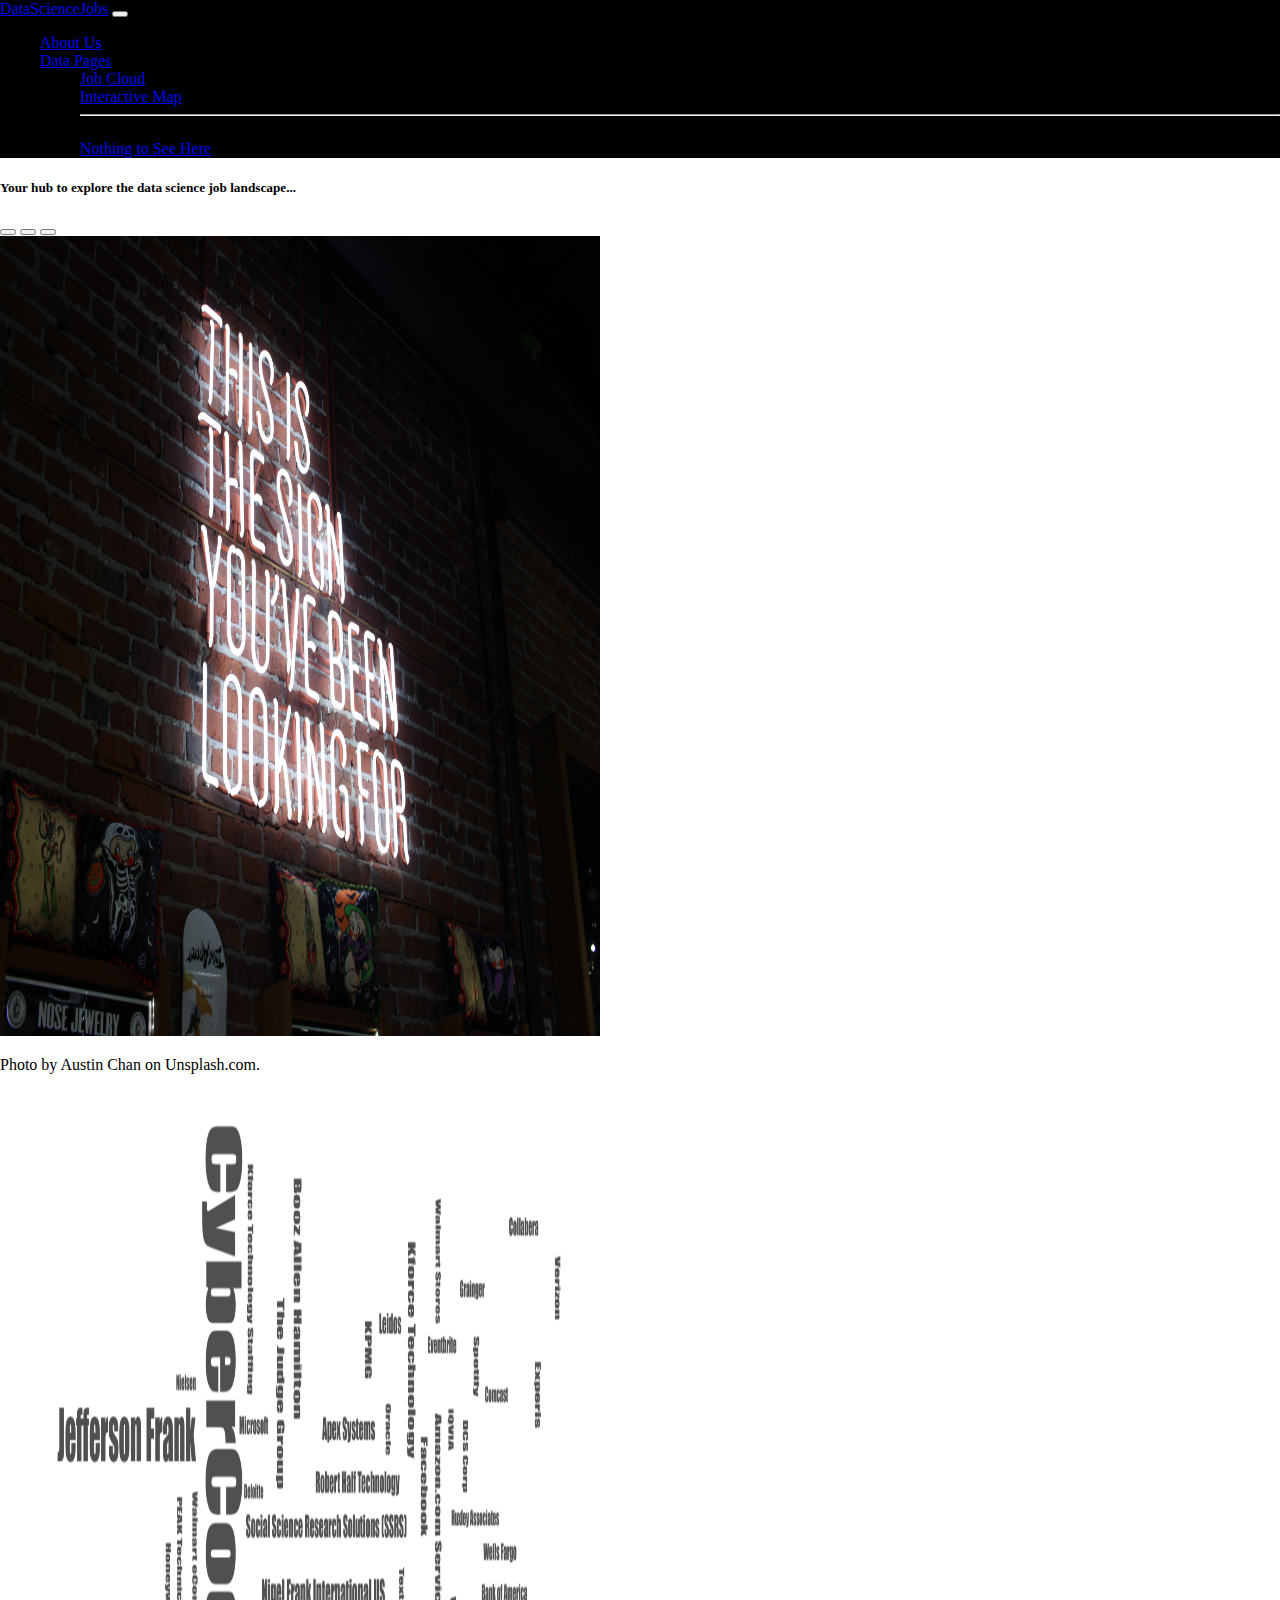
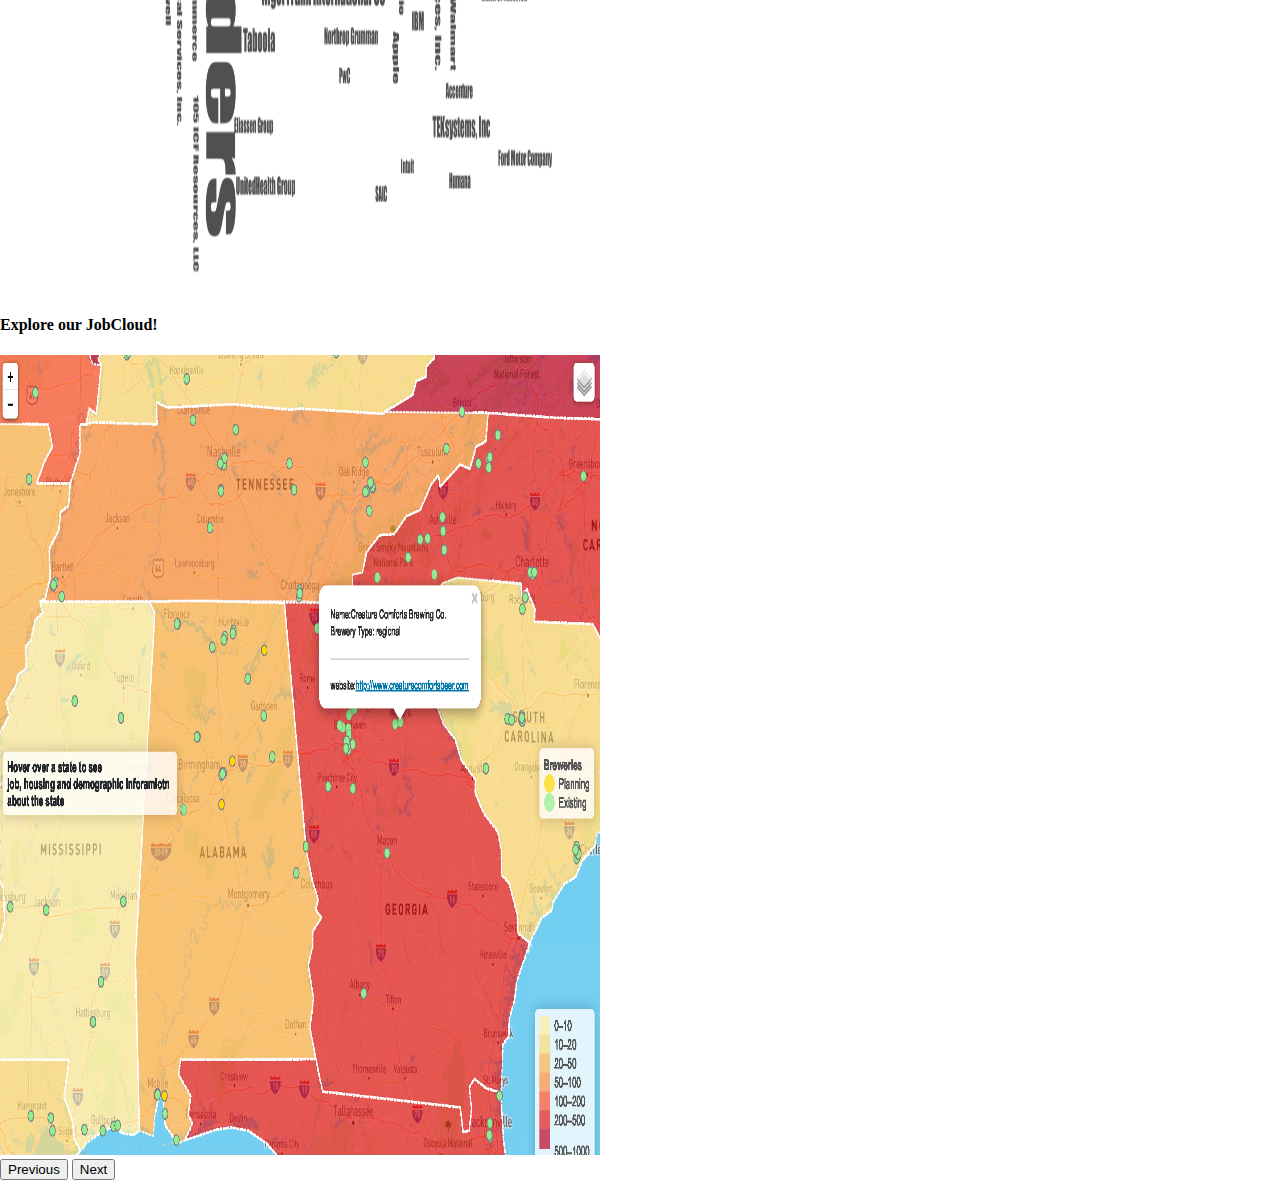
<file: templates/index.html>
<!doctype html>
<html lang="en">
  <head>
    <!-- Required meta tags -->
    <meta charset="utf-8">
    <meta name="viewport" content="width=device-width, initial-scale=1">

    <!-- Bootstrap CSS -->
    <link href="https://cdn.jsdelivr.net/npm/bootstrap@5.0.2/dist/css/bootstrap.min.css" rel="stylesheet" integrity="sha384-EVSTQN3/azprG1Anm3QDgpJLIm9Nao0Yz1ztcQTwFspd3yD65VohhpuuCOmLASjC" crossorigin="anonymous">
    <link rel="stylesheet" type="text/css" href="../static/css/style.css">

    <title>GetAJob</title>
  </head>
  <body>
    <nav class="navbar navbar-expand-lg navbar-dark bg-black" style="background-color: hsl(0, 0%, 0%);">
        <div class="container-fluid">
          <a class="navbar-brand" href="index.html">DataScienceJobs</a>
          <button class="navbar-toggler" type="button" data-bs-toggle="collapse" data-bs-target="#navbarSupportedContent" aria-controls="navbarSupportedContent" aria-expanded="false" aria-label="Toggle navigation">
            <span class="navbar-toggler-icon"></span>
          </button>
          <div class="collapse navbar-collapse" id="navbarSupportedContent">
            <ul class="navbar-nav me-auto mb-2 mb-lg-0">
              <li class="nav-item">
                <a class="nav-link active" aria-current="page" href="about_us.html">About Us</a>
              <li class="nav-item dropdown">
                <a class="nav-link dropdown-toggle" href="#" id="navbarDropdown" role="button" data-bs-toggle="dropdown" aria-expanded="false">
                  Data Pages
                </a>
                <ul class="dropdown-menu" aria-labelledby="navbarDropdown">
                  <li><a class="dropdown-item" href="job_cloud.html">Job Cloud</a></li>
                  <li><a class="dropdown-item" href="interactive_map.html">Interactive Map</a></li>
                  <li><hr class="dropdown-divider"></li>
                  <li><a class="dropdown-item" href="nostalgia.html">Nothing to See Here</a></li>
                </ul>
              </li>
            </ul>
          </div>
        </div>
      </nav>
      <!-- Setting up teaser Carousol -->
      <h5>Your hub to explore the data science job landscape...</h5>
      <div id="carouselExampleCaptions" class="carousel slide" data-bs-ride="carousel">
        <div class="carousel-indicators">
          <button type="button" data-bs-target="#carouselExampleCaptions" data-bs-slide-to="0" class="active" aria-current="true" aria-label="Slide 1"></button>
          <button type="button" data-bs-target="#carouselExampleCaptions" data-bs-slide-to="1" aria-label="Slide 2"></button>
          <button type="button" data-bs-target="#carouselExampleCaptions" data-bs-slide-to="2" aria-label="Slide 3"></button>
        </div>
        <div class="carousel-inner">
          <div class="carousel-item active">
            <img src="/static/images/austin-chan-sign.jpg" class="d-block w-100" alt="This is the Sign you were looking for image" style="width:600px;height:800px;">
            <div class="carousel-caption d-none d-md-block">
              <p>Photo by Austin Chan on Unsplash.com.</p>
            </div>
          </div>
          <div class="carousel-item">
            <a href="job_cloud.html">
              <img src="/static/images/jobcloud.png" class="d-block w-100" alt="For Hire Sign" style="width:600px;height:800px;">
            </a>
            <div class="carousel-caption d-none d-md-block">
              <h4>Explore our JobCloud!</h4>
            </div>
          </div>
          <div class="carousel-item">
            <a href="interactive_map.html">
              <img src="/static/images/GeorgiaBeer_Page_1.png" class="d-block w-100" alt="USMapdetail" style="width:600px;height:800px;">
            </a>
            <!-- <img src="../images/image.png" class="d-block w-100" alt="USMap"> -->
          </div>
        </div>
        <button class="carousel-control-prev" type="button" data-bs-target="#carouselExampleCaptions" data-bs-slide="prev">
          <span class="carousel-control-prev-icon" aria-hidden="true"></span>
          <span class="visually-hidden">Previous</span>
        </button>
        <button class="carousel-control-next" type="button" data-bs-target="#carouselExampleCaptions" data-bs-slide="next">
          <span class="carousel-control-next-icon" aria-hidden="true"></span>
          <span class="visually-hidden">Next</span>
        </button>
      </div>  
    <!-- Bootstrap Bundle with Popper -->
    <script src="https://cdn.jsdelivr.net/npm/bootstrap@5.0.2/dist/js/bootstrap.bundle.min.js" integrity="sha384-MrcW6ZMFYlzcLA8Nl+NtUVF0sA7MsXsP1UyJoMp4YLEuNSfAP+JcXn/tWtIaxVXM" crossorigin="anonymous"></script>

    <!-- required script for BS -->
    <script src="https://code.jquery.com/jquery-3.2.1.slim.min.js" integrity="sha384-KJ3o2DKtIkvYIK3UENzmM7KCkRr/rE9/Qpg6aAZGJwFDMVNA/GpGFF93hXpG5KkN" crossorigin="anonymous"></script>
    <script src="https://cdnjs.cloudflare.com/ajax/libs/popper.js/1.12.9/umd/popper.min.js" integrity="sha384-ApNbgh9B+Y1QKtv3Rn7W3mgPxhU9K/ScQsAP7hUibX39j7fakFPskvXusvfa0b4Q" crossorigin="anonymous"></script>
    <script src="https://maxcdn.bootstrapcdn.com/bootstrap/4.0.0/js/bootstrap.min.js" integrity="sha384-JZR6Spejh4U02d8jOt6vLEHfe/JQGiRRSQQxSfFWpi1MquVdAyjUar5+76PVCmYl" crossorigin="anonymous"></script>
  </body>
</html>
</file>
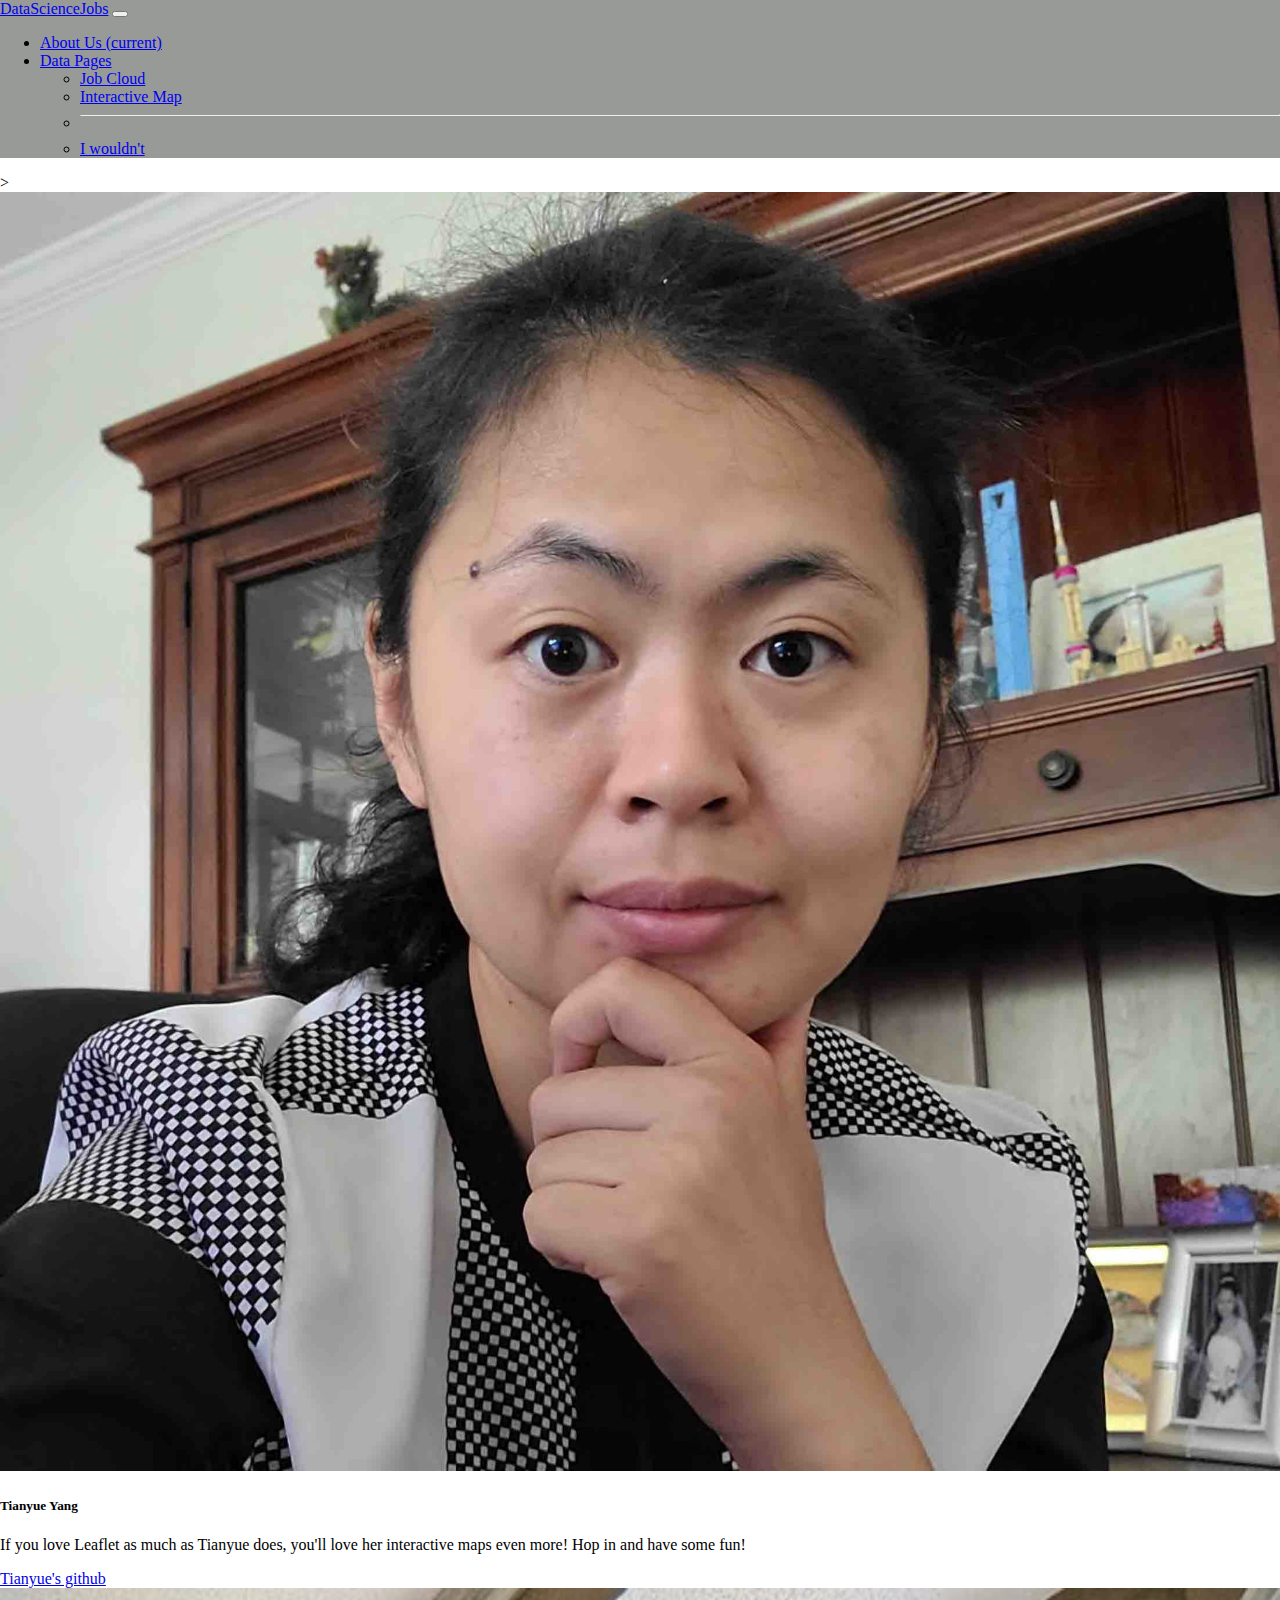
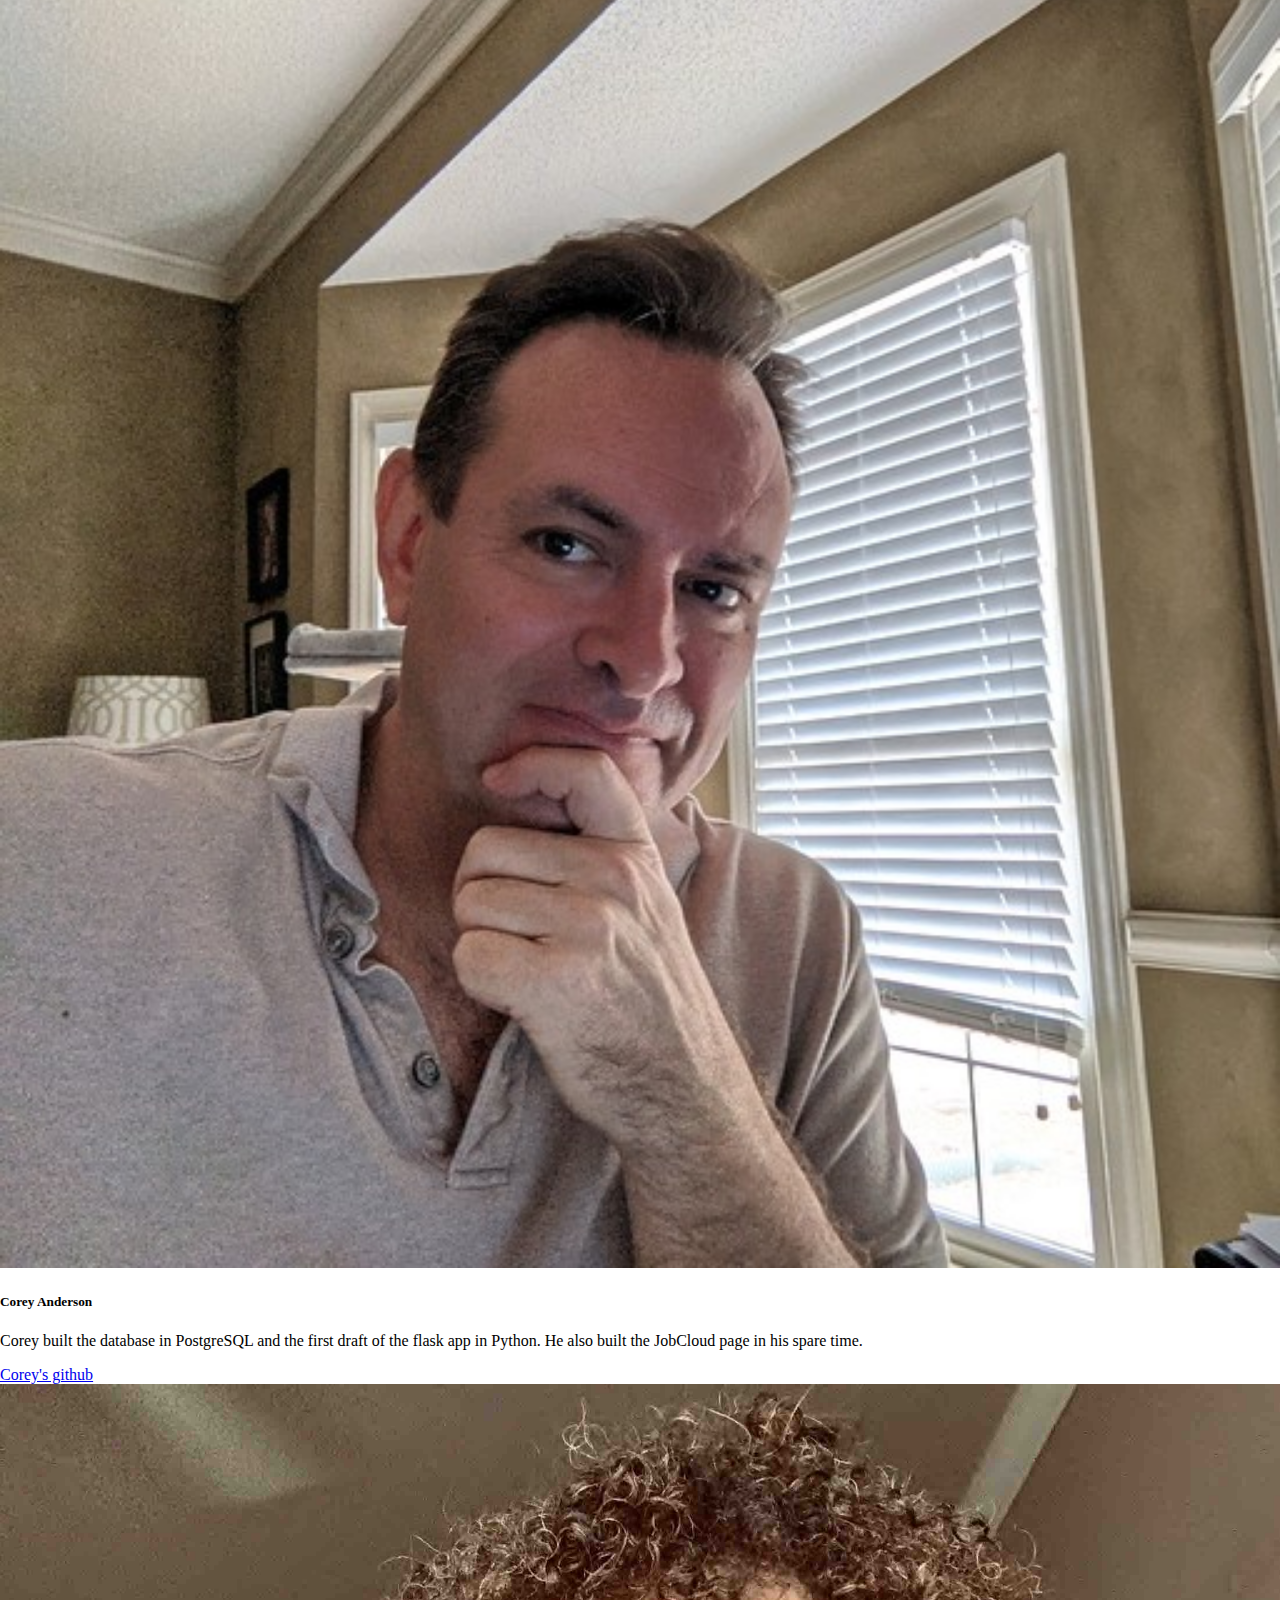
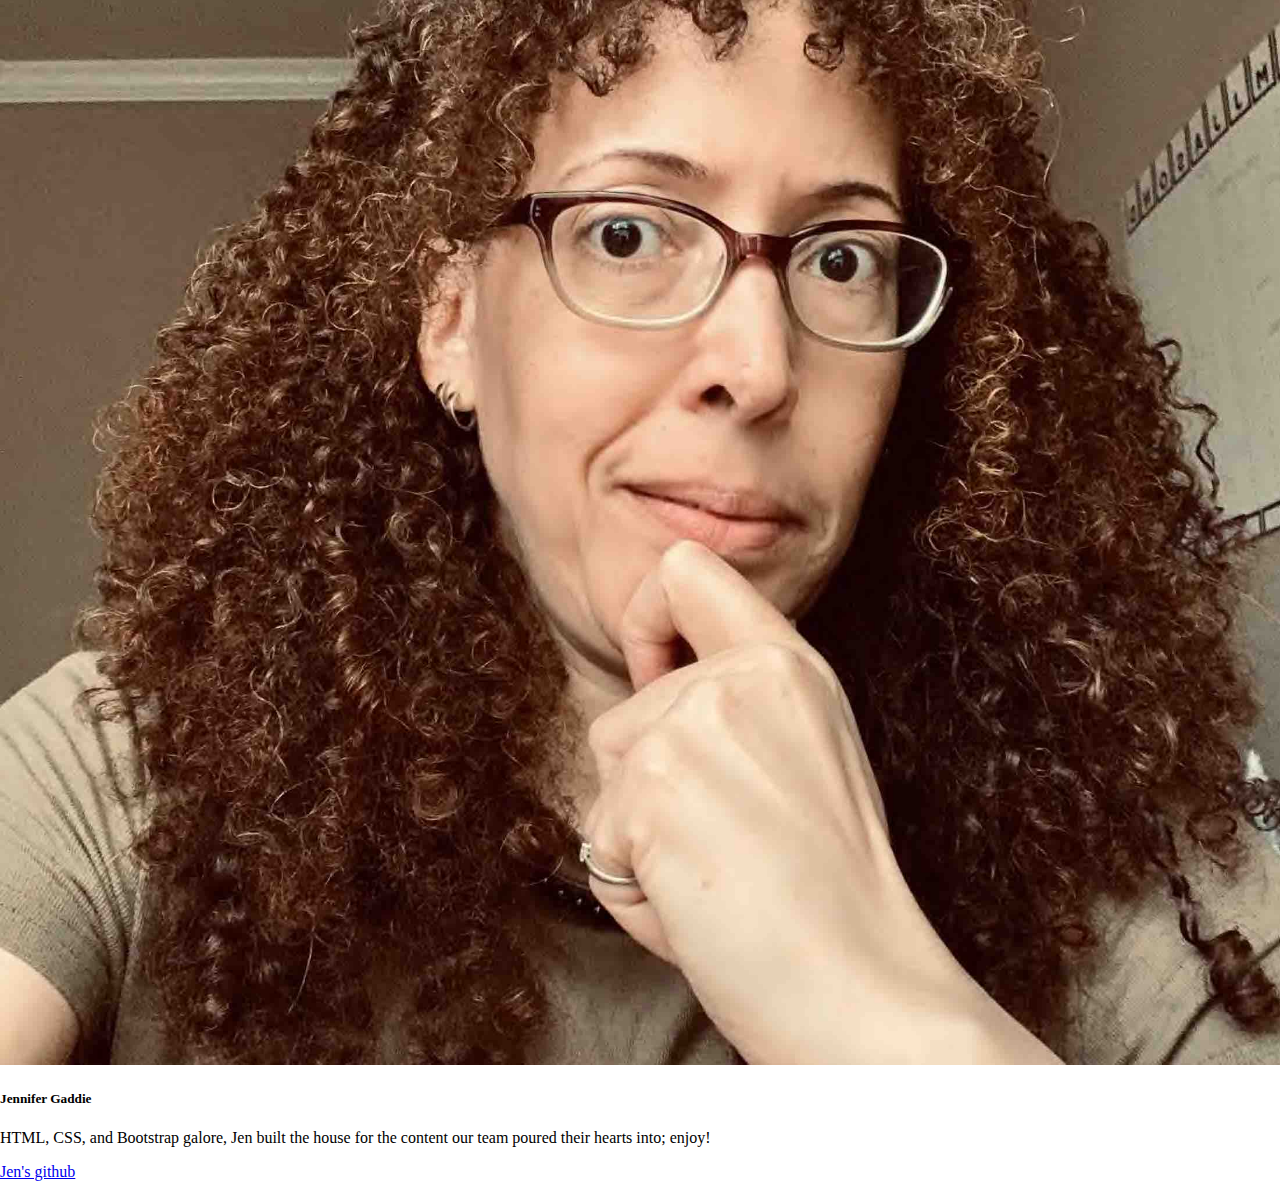
<file: templates/about_us.html>
<!doctype html>
<html lang="en">
  <head>
    <!-- Required meta tags -->
    <meta charset="utf-8">
    <meta name="viewport" content="width=device-width, initial-scale=1">

    <!-- Bootstrap CSS -->
    <link href="https://cdn.jsdelivr.net/npm/bootstrap@5.0.2/dist/css/bootstrap.min.css" rel="stylesheet" integrity="sha384-EVSTQN3/azprG1Anm3QDgpJLIm9Nao0Yz1ztcQTwFspd3yD65VohhpuuCOmLASjC" crossorigin="anonymous">
    <link rel="stylesheet" type="text/css" href="../static/css/style.css">

    <title>About</title>
  </head>
  <body class = "bg-dark">
    <nav class="navbar navbar-expand-lg navbar-light" style="background-color: hsla(96, 2%, 52%, 0.842);">
        <div class="container-fluid">
          <a class="navbar-brand" href="index.html">DataScienceJobs</a>
          <button class="navbar-toggler" type="button" data-bs-toggle="collapse" data-bs-target="#navbarSupportedContent" aria-controls="navbarSupportedContent" aria-expanded="false" aria-label="Toggle navigation">
            <span class="navbar-toggler-icon"></span>
          </button>
          <div class="collapse navbar-collapse" id="navbarSupportedContent">
            <ul class="navbar-nav me-auto mb-2 mb-lg-0">
              <li class="nav-item">
                <a class="nav-link active" aria-current="page" href="about_us.html">About Us (current)</a>
              <li class="nav-item dropdown">
                <a class="nav-link dropdown-toggle" href="#" id="navbarDropdown" role="button" data-bs-toggle="dropdown" aria-expanded="false">
                  Data Pages
                </a>
                <ul class="dropdown-menu" aria-labelledby="navbarDropdown">
                  <li><a class="dropdown-item" href="job_cloud.html">Job Cloud</a></li>
                  <li><a class="dropdown-item" href="interactive_map.html">Interactive Map</a></li>
                  <li><hr class="dropdown-divider"></li>
                  <li><a class="dropdown-item" href="nostalgia.html">I wouldn't</a></li>
                </ul>
              </li>
            </ul>
          </div>
        </div>
      </nav>
>
  
    <!-- About the team section -->
    <!-- <div class="row"> -->
    <div class="container-fluid bg-dark">
      <div class="row">
        <div class="card-group justify-content-center" >   
          <div class="col-sm-3 d-flex align-items-stretch">
            <div class="card" style = "width:100%">
              <img src="/static/images/TianyueYang.jpg" class="card-img-top" alt="Tianyue Yang's class pic" style="width:100%">  
              <div class="card-body">
                <h5 class="card-title">Tianyue Yang</h5>
                <p class="card-text">If you love Leaflet as much as Tianyue does, you'll love her interactive maps even more! Hop in and have some fun!</p>
                <a href="https://github.com/yangty152" class="btn btn-dark">Tianyue's github</a>
              </div>
            </div>
          </div>
          <!-- <div class="col-sm-3 d-flex align-items-stretch">
            <div class="card" style = "width:100%">
              <img src="/static/images/Williamson.jpeg" class="card-img-top" alt="Riley's anonymous pic"style="width:100%">  
              <div class="card-body">
                <h5 class="card-title">Riley Williamson</h5>
                <p class="card-text">Riley's role was to make summary figures with D3 and Plotly.</p>
                <a href="https://github.com/rlw4" class="btn btn-primary">Riley's github</a>
              </div>
            </div>
          </div> -->
          <div class="col-sm-3 d-flex align-items-stretch">
            <div class="card" style = "width:100%">
              <img src="/static/images/CoreyAnderson.jpeg" class="card-img-top" alt="Corey Anderson Class Pic" style="width:100%">  
              <div class="card-body">
                <h5 class="card-title">Corey Anderson</h5>
                <p class="card-text">Corey built the database in PostgreSQL and the first draft of the flask app in Python. He also built the JobCloud page in his spare time.</p>
                <a href="https://github.com/coreydevinanderson" class="btn btn-dark">Corey's github</a>
              </div>
            </div>
          </div>
          <div class="col-sm-3 d-flex align-items-stretch">
            <div class="card" style = "width:100%">
                <img src="/static/images/JenniferGaddie2.jpg" class="card-img-top" alt="Jennifer Gaddie Class Pic" style="width:100%">  
                <div class="card-body">
                  <h5 class="card-title">Jennifer Gaddie</h5>
                  <p class="card-text">HTML, CSS, and Bootstrap galore, Jen built the house for the content our team poured their hearts into; enjoy!</p>
                  <a href="https://github.com/gigilynne" class="btn btn-dark">Jen's github</a>
                </div>
              </div>
            </div>
          </div>
        </div>
      </div>
    </div>

    <!-- Bootstrap Bundle with Popper -->
    <script src="https://cdn.jsdelivr.net/npm/bootstrap@5.0.2/dist/js/bootstrap.bundle.min.js" integrity="sha384-MrcW6ZMFYlzcLA8Nl+NtUVF0sA7MsXsP1UyJoMp4YLEuNSfAP+JcXn/tWtIaxVXM" crossorigin="anonymous"></script>

    <!-- required script for BS -->
    <script src="https://code.jquery.com/jquery-3.2.1.slim.min.js" integrity="sha384-KJ3o2DKtIkvYIK3UENzmM7KCkRr/rE9/Qpg6aAZGJwFDMVNA/GpGFF93hXpG5KkN" crossorigin="anonymous"></script>
    <script src="https://cdnjs.cloudflare.com/ajax/libs/popper.js/1.12.9/umd/popper.min.js" integrity="sha384-ApNbgh9B+Y1QKtv3Rn7W3mgPxhU9K/ScQsAP7hUibX39j7fakFPskvXusvfa0b4Q" crossorigin="anonymous"></script>
    <script src="https://maxcdn.bootstrapcdn.com/bootstrap/4.0.0/js/bootstrap.min.js" integrity="sha384-JZR6Spejh4U02d8jOt6vLEHfe/JQGiRRSQQxSfFWpi1MquVdAyjUar5+76PVCmYl" crossorigin="anonymous"></script>
  </body>
</html>
</file>
<file: static/css/style.css>
nav {
  font-size:xx-large;
  font-style: oblique;
  font-weight: bolder;
  text-decoration-color: blanchedalmond;
}

h1, h2, h3, p{
  font-family: Tahoma, Geneva, Verdana, sans-serif;
}
    
h1{
  font-size: 48px;
  font-weight: bold;
  text-align:center;
  font-weight: bolder;
}
    
h2{
  font-size: 24px;
  font-weight: bold;
  text-align:center;
}
    
h3{
  font-size: 18px;
  text-align: center;
}

img {
  shape-image-threshold: inherit;
}
    
#card {
  align-self:flex-end;
}

body {
  padding: 0;
  margin: 0;
}

/* for Interactive Map*/
#map,
body,
html {
  height: 100%;
}
.info { padding: 6px 8px; font: 14px/16px Arial, Helvetica, sans-serif; background: white; background: rgba(255,255,255,0.8); box-shadow: 0 0 15px rgba(0,0,0,0.2); border-radius: 5px; }
.info h4 { margin: 0 0 5px; color: #777; }
.legend { text-align: left; line-height: 18px; color: #555; } 
.legend i { width: 18px; height: 18px; float: left; margin-right: 8px; opacity: 0.7; }
.leaflet-verticalcenter {
  position: absolute;
  z-index: 1000;
  pointer-events: none;
  top: 50%; /* possible because the placeholder's parent is the map */
  transform: translateY(-50%); /* using the CSS3 Transform technique */
  padding-top: 10px;
}

.leaflet-verticalcenter .leaflet-control {
  margin-bottom: 10px;
}

.circle {
  width: 50px;
  height: 50px;
  -webkit-border-radius: 25px;
  -moz-border-radius: 25px;
  border-radius: 25px;
}
</file>
